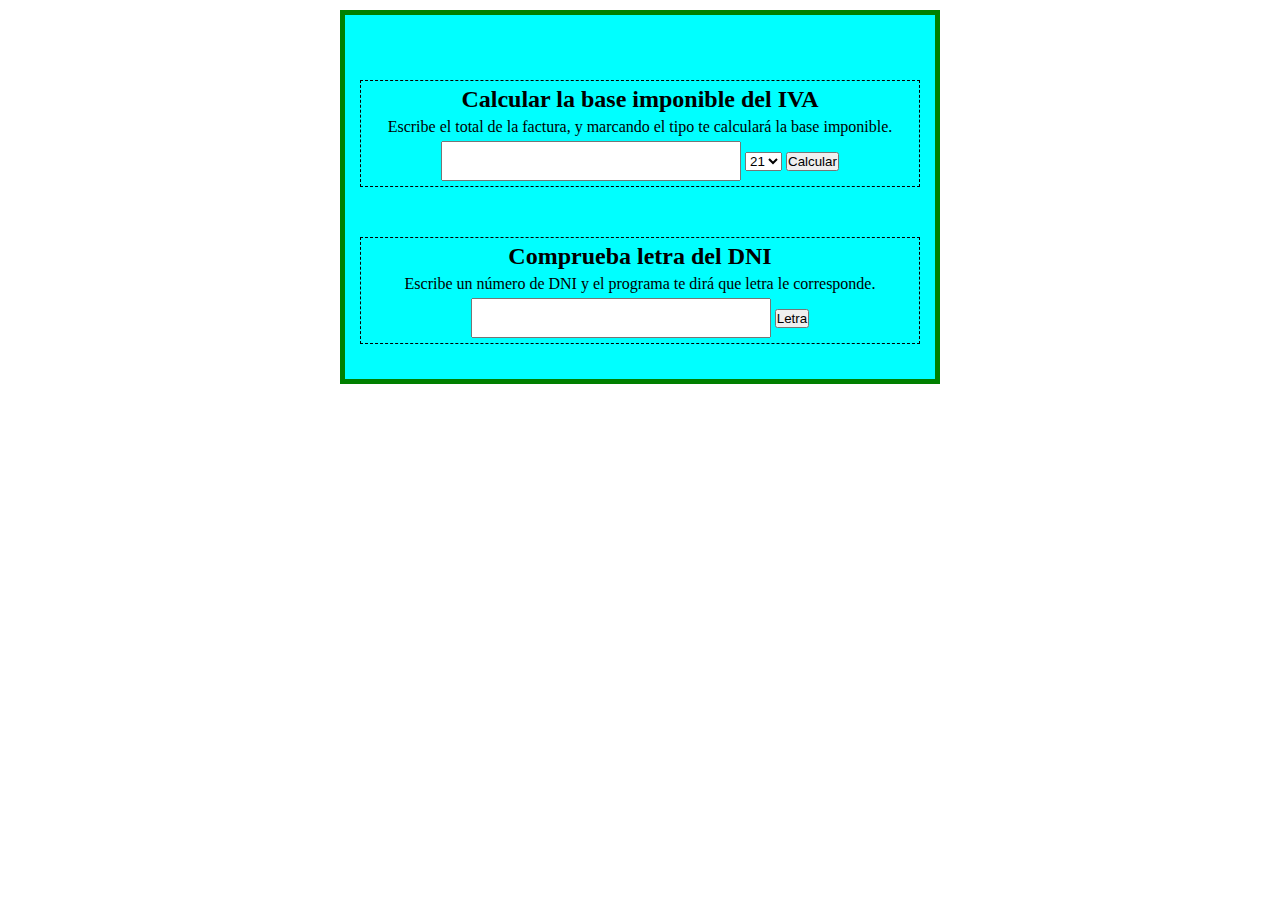
<file: desarrollo/aplicaciones.html>
<!DOCTYPE html>
<html lang="es">
<head>
    <meta charset="UTF-8">
    <meta name="viewport" content="width=device-width, initial-scale=1.0">
    <meta http-equiv="X-UA-Compatible" content="ie=edge">
    <title>Document</title>
    <link rel="stylesheet" type="text/css" href="../desarrollo/estilosdesarrollo.css"/>
</head>
<body>
    <!-- Calculadora -->
<div class="wrapper">   
    <div class="caja">
        <h2>Calcular la base imponible del IVA</h2>
        <p>Escribe el total de la factura, y marcando el tipo te calculará la base imponible.</p>
        <form>
            <input type="text" id="calcu"/>
            <select name="seleccion">
                <option value="21">21</option>
                <option value="10">10</option>
                <option value="4">4</option>
            </select>
            <button type="button" id="boton">Calcular</button>
            
        </form>
        <div class="muestra"></div>
    </div>

    <!-- Letra del DNI -->
     <div class="caja"> 
            <h2>Comprueba letra del DNI</h2>
            <p>Escribe un número de DNI y el programa te dirá que letra le corresponde.</p>  
        <form>
            <input type="text" id="numero" minlength="8" maxlength="8"/>
            <button type="button" id="letra">Letra</button>
            </form>
            <div class="completo"></div>
        </form>
    </div>
</div>
    <script type="text/javascript" src="../js/jquery3.3.1min.js"></script>
    <script type="text/javascript" src="aplicaciones.js"></script>
</body>
</html>
</file>
<file: desarrollo/estilosdesarrollo.css>
*{
    margin:0;
    padding:0;
    box-sizing: border-box;
}

.wrapper{
    margin:0 auto;
    margin-top:10px;
    width: 600px;
    background-color: aqua;
    border: 5px solid green;
    padding:15px;
}

.caja{
    text-align: center;
    margin:0 auto;
    margin-top:50px;
    margin-bottom: 20px;
    border: 1px dashed black;
    padding: 5px;
}

p{
    margin: 5px;
}

input[type='text']{
    height: 40px;
    width: 300px;
}
</file>
